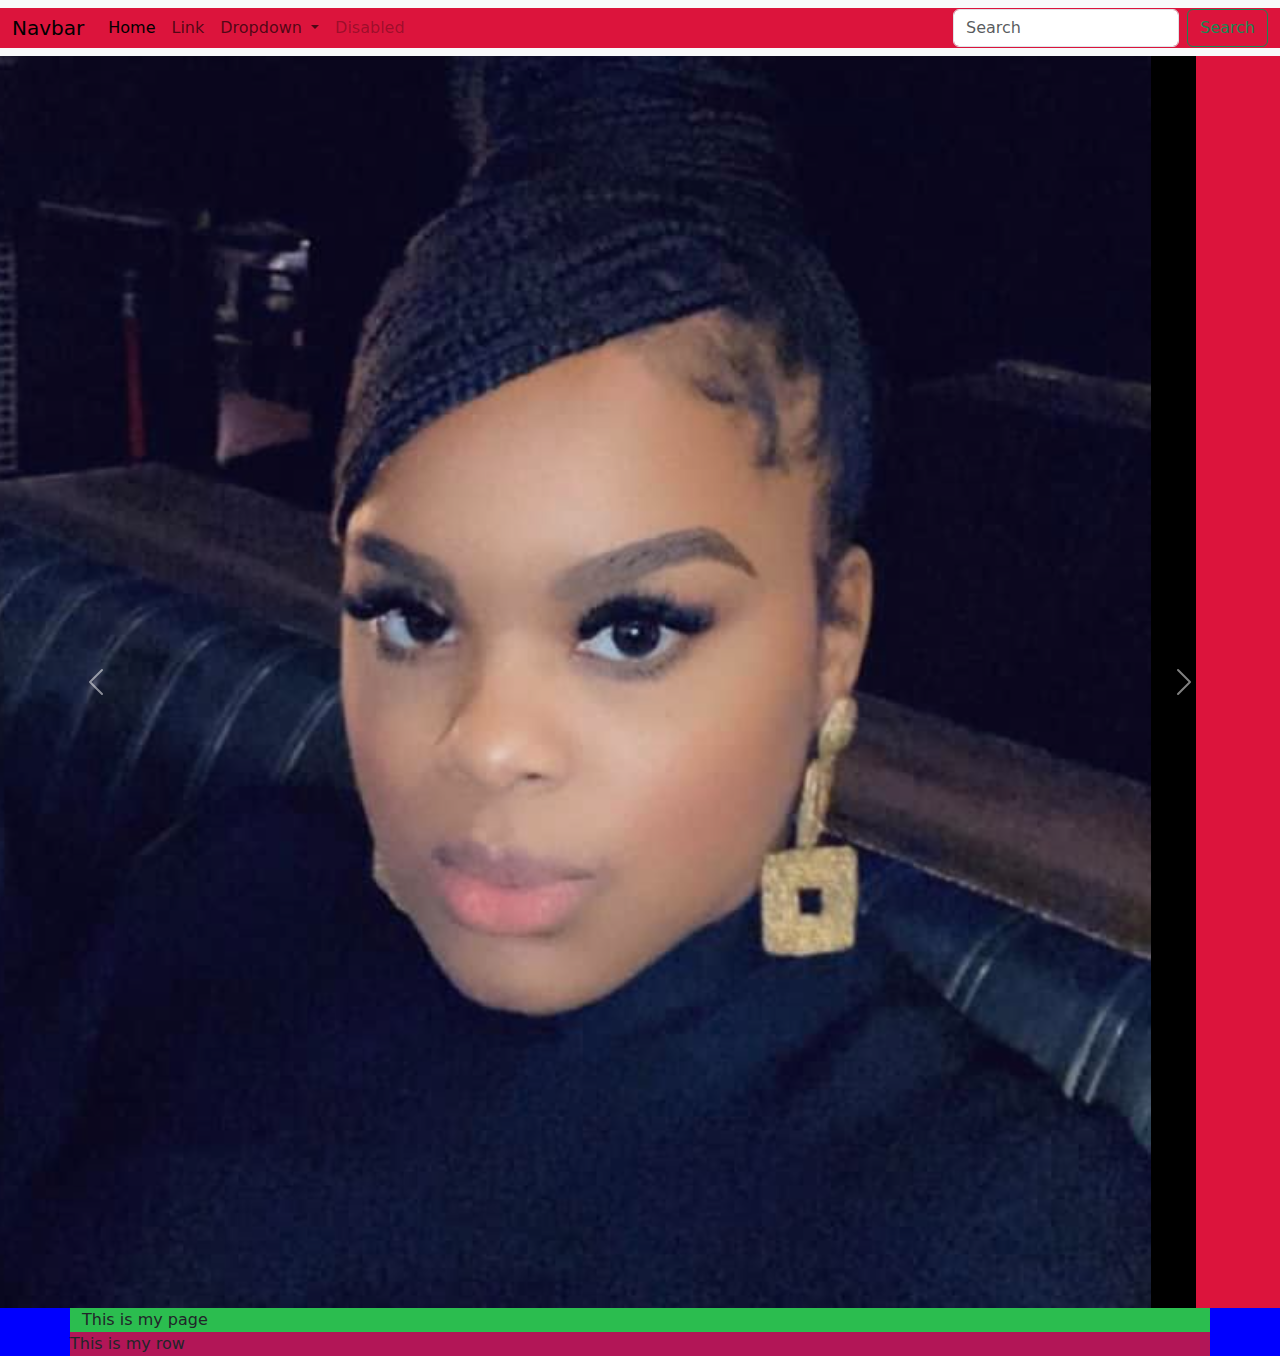
<file: Assignment_bootstrap/Index.html>
<!DOCTYPE html>
<html lang="en">
<head>
    <meta charset="UTF-8">
    <meta name="viewport" content="width=device-width, initial-scale=1.0">
    <title>Bootstrap</title>
    <link href="https://cdn.jsdelivr.net/npm/bootstrap@5.3.3/dist/css/bootstrap.min.css" rel="stylesheet" integrity="sha384-QWTKZyjpPEjISv5WaRU9OFeRpok6YctnYmDr5pNlyT2bRjXh0JMhjY6hW+ALEwIH" crossorigin="anonymous">

    <link rel="stylesheet" href="./style/style.css">
</head>
<body>
    <header>
        <nav class="navbar navbar-expand-lg bg-body-tertiary">
            <div class="container-fluid">
              <a class="navbar-brand" href="#">Navbar</a>
              <button class="navbar-toggler" type="button" data-bs-toggle="collapse" data-bs-target="#navbarSupportedContent" aria-controls="navbarSupportedContent" aria-expanded="false" aria-label="Toggle navigation">
                <span class="navbar-toggler-icon"></span>
              </button>
              <div class="collapse navbar-collapse" id="navbarSupportedContent">
                <ul class="navbar-nav me-auto mb-2 mb-lg-0">
                  <li class="nav-item">
                    <a class="nav-link active" aria-current="page" href="#">Home</a>
                  </li>
                  <li class="nav-item">
                    <a class="nav-link" href="#">Link</a>
                  </li>
                  <li class="nav-item dropdown">
                    <a class="nav-link dropdown-toggle" href="#" role="button" data-bs-toggle="dropdown" aria-expanded="false">
                      Dropdown
                    </a>
                    <ul class="dropdown-menu">
                      <li><a class="dropdown-item" href="#">Action</a></li>
                      <li><a class="dropdown-item" href="#">Another action</a></li>
                      <li><hr class="dropdown-divider"></li>
                      <li><a class="dropdown-item" href="#">Something else here</a></li>
                    </ul>
                  </li>
                  <li class="nav-item">
                    <a class="nav-link disabled" aria-disabled="true">Disabled</a>
                  </li>
                </ul>
                <form class="d-flex" role="search">
                  <input class="form-control me-2" type="search" placeholder="Search" aria-label="Search">
                  <button class="btn btn-outline-success" type="submit">Search</button>
                </form>
              </div>
            </div>
          </nav>
    </header>
    <section>
      <div id="carouselExample" class="carousel slide">
          <div class="carousel-inner">
            <div class="carousel-item active">
              <img src="./images/Mytisha.png" class="d-block" alt=" Picture of me">
            </div>
            <div class="carousel-item">
              <img src="./images/OIP.jpg" class="d-block w-100" alt="house photo">
            </div>
            <div class="carousel-item">
              <img src="./images/Mytisha.png" class="d-block w-100" alt="Picture of me ">
            </div>
          </div>
          <button class="carousel-control-prev" type="button" data-bs-target="#carouselExample" data-bs-slide="prev">
            <span class="carousel-control-prev-icon" aria-hidden="true"></span>
            <span class="visually-hidden">Previous</span>
          </button>
          <button class="carousel-control-next" type="button" data-bs-target="#carouselExample" data-bs-slide="next">
            <span class="carousel-control-next-icon" aria-hidden="true"></span>
            <span class="visually-hidden">Next</span>
          </button>
        </div>
  </section>
  <section class="container redColor">
    This is my page 
    <section class="row"> This is my row

  </section>

  
  </section>
    
    <script src="https://cdn.jsdelivr.net/npm/bootstrap@5.3.3/dist/js/bootstrap.bundle.min.js" integrity="sha384-YvpcrYf0tY3lHB60NNkmXc5s9fDVZLESaAA55NDzOxhy9GkcIdslK1eN7N6jIeHz" crossorigin="anonymous"></script></script>
</body>
</html>
</file>
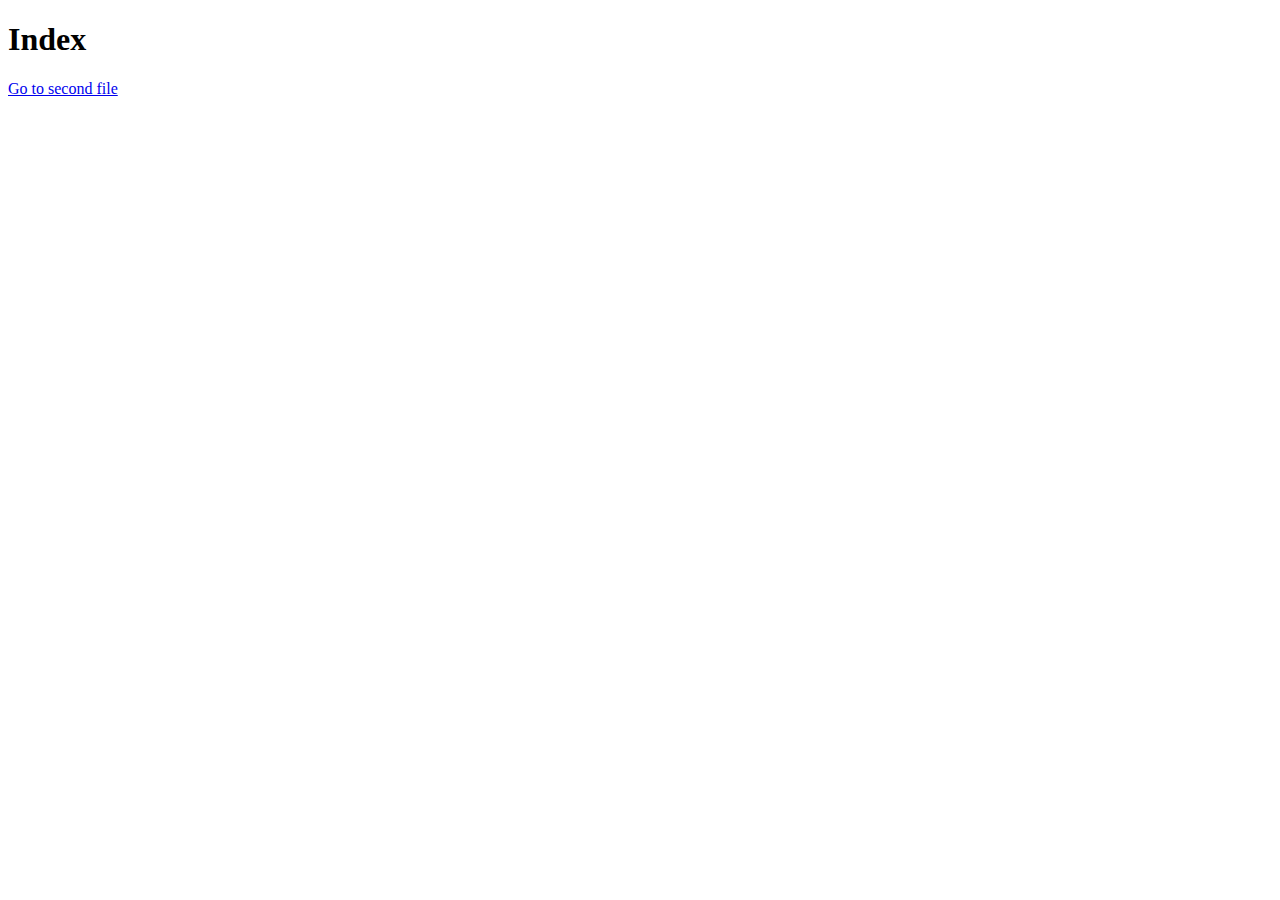
<file: Assignment_html_css/index.html>
<!DOCTYPE html>
<html lang="en">
<head>
    <meta charset="UTF-8">
    <meta name="viewport" content="width=device-width, initial-scale=1.0">
    <title>Index</title>
</head>
<body>
    <h1>Index</h1>
    <a href="./Aboutus.html">Go to second file</a>
</body>
</html>
</file>
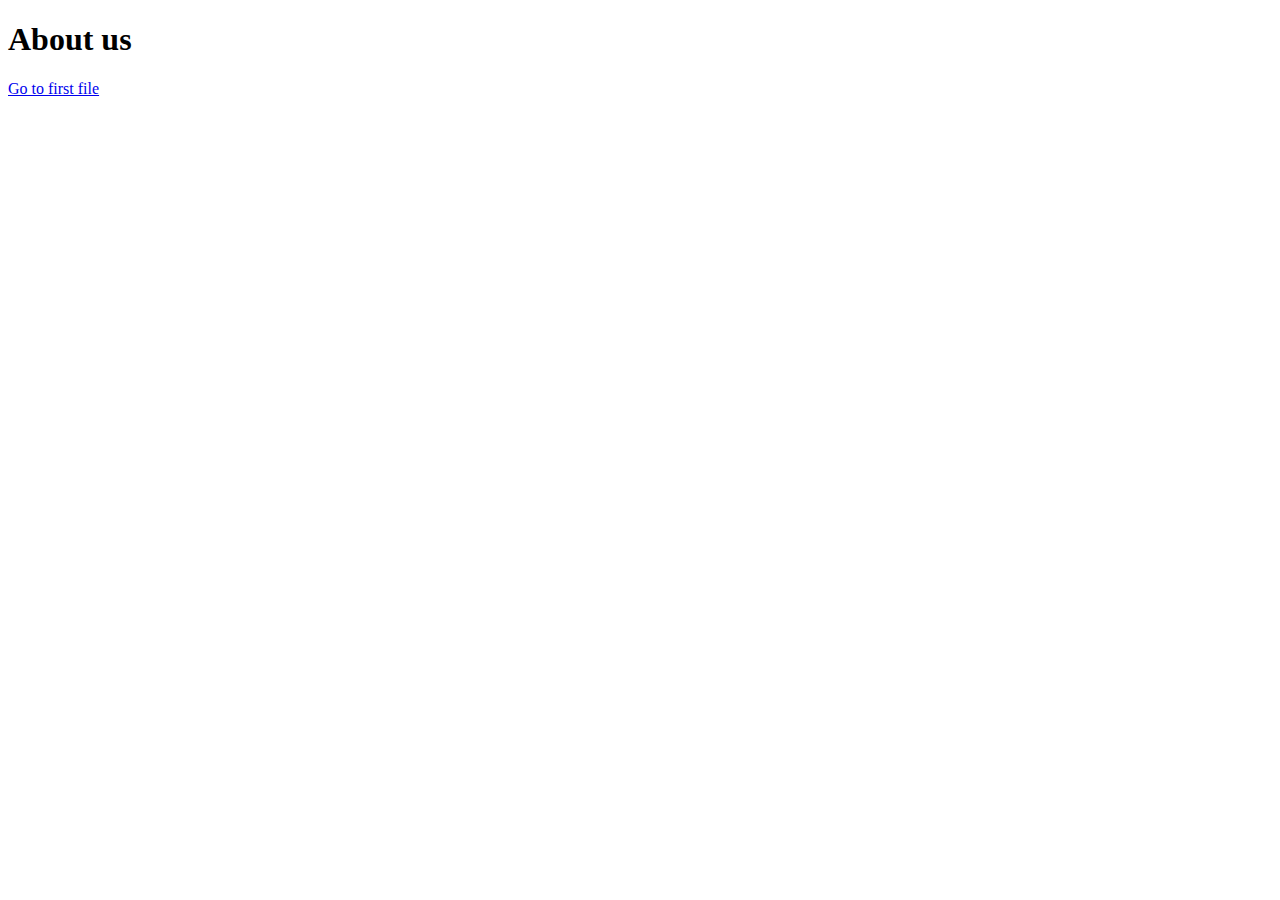
<file: Assignment_html_css/Aboutus.html>
<!DOCTYPE html>
<html lang="en">
<head>
    <meta charset="UTF-8">
    <meta name="viewport" content="width=device-width, initial-scale=1.0">
    <title>About us</title>
</head>
<body>
    <h1>About us</h1>
    <a href="index.html">Go to first file</a>
</body>
</html>
</file>
<file: Assignment_bootstrap/style/style.css>
body,html{
    background-color: blue;
}
div{
    background-color: crimson;
}

.redColor {
    background-color: rgb(43, 189, 79);
}
.row{
    background-color: rgb(178, 22, 87);
}
</file>
